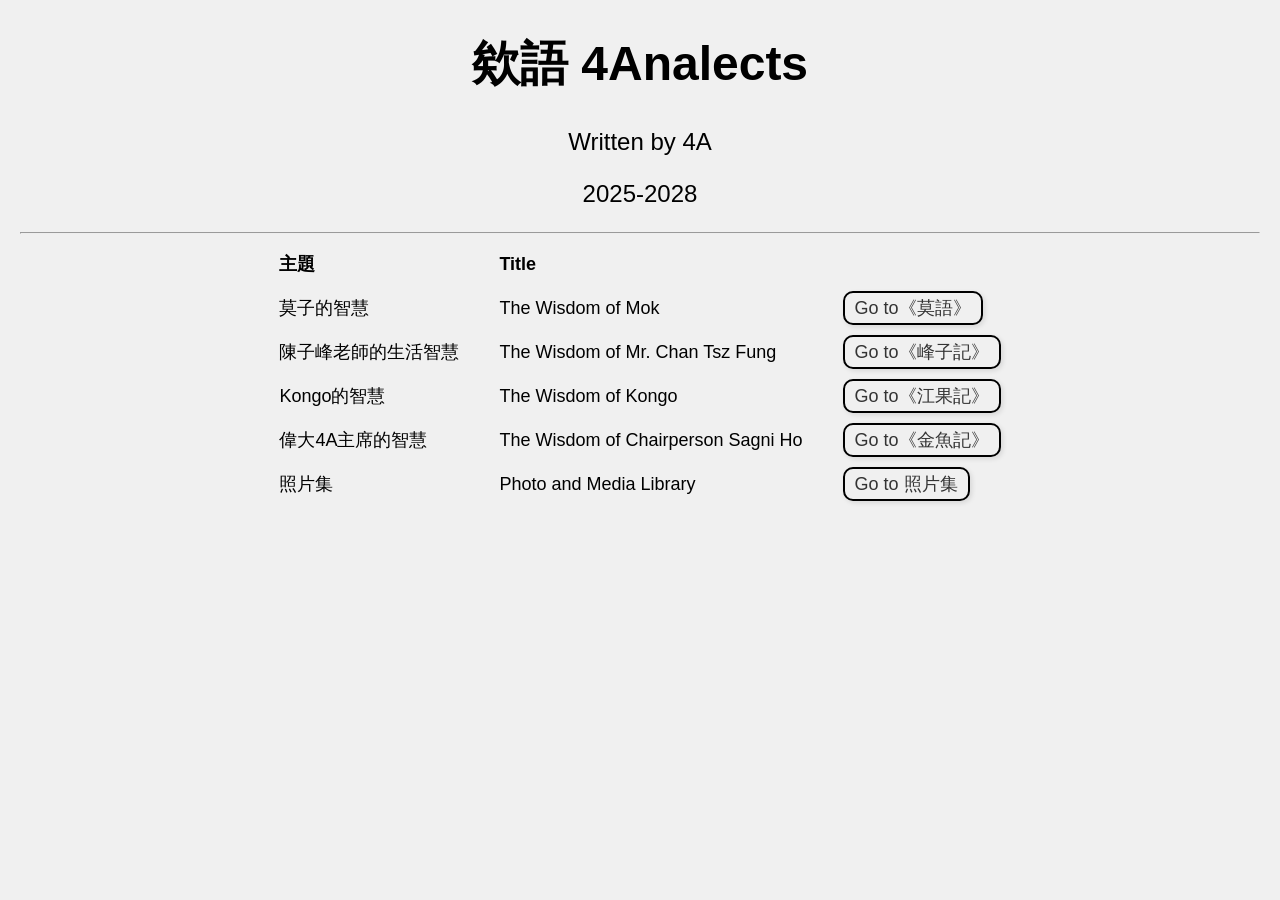
<file: index.html>
<!DOCTYPE html>
<html>
<head>
    <title>莫語 Mok Analects Home Page</title>
    <meta charset="utf-8">
    <meta name="viewport" content="width=device-width, initial-scale=1.0">
    <link rel="stylesheet" href="cssfiles/indexstyle.css">
</head>
<body>
    <h1>欸語 4Analects</h1> 
    <p>Written by 4A</p>
    <p>2025-2028</p>

<hr>

    <table>
        <thead>
            <tr>
                <th>主題</th>
                <th>Title</th>
            </tr>
        </thead>
        <tbody>
            <tr>
                <td>莫子的智慧</td>
                <td>The Wisdom of Mok</td>
                <td class="linkcell"><a href="mokweb.html">Go to《莫語》</a></td>
            </tr>
            <tr>
                <td>陳子峰老師的生活智慧</td>
                <td>The Wisdom of Mr. Chan Tsz Fung</td>
                <td class="linkcell"><a href="ctfweb.html">Go to《峰子記》</a></td>
            </tr>
            <tr>
                <td>Kongo的智慧</td>
                <td>The Wisdom of Kongo</td>
                <td class="linkcell"><a href="kongoweb.html">Go to《江果記》</a></td>
            </tr>
            <tr>
                <td>偉大4A主席的智慧</td>
                <td>The Wisdom of Chairperson Sagni Ho</td>
                <td class="linkcell"><a href="sagniweb.html">Go to《金魚記》</a></td>
            </tr>
            <tr>
                <td>照片集</td>
                <td>Photo and Media Library</td>
                <td class="linkcell"><a href="photo.html">Go to 照片集</a></td>
            </tr>
        </tbody>
    </table>
</body>
</html>
</file>
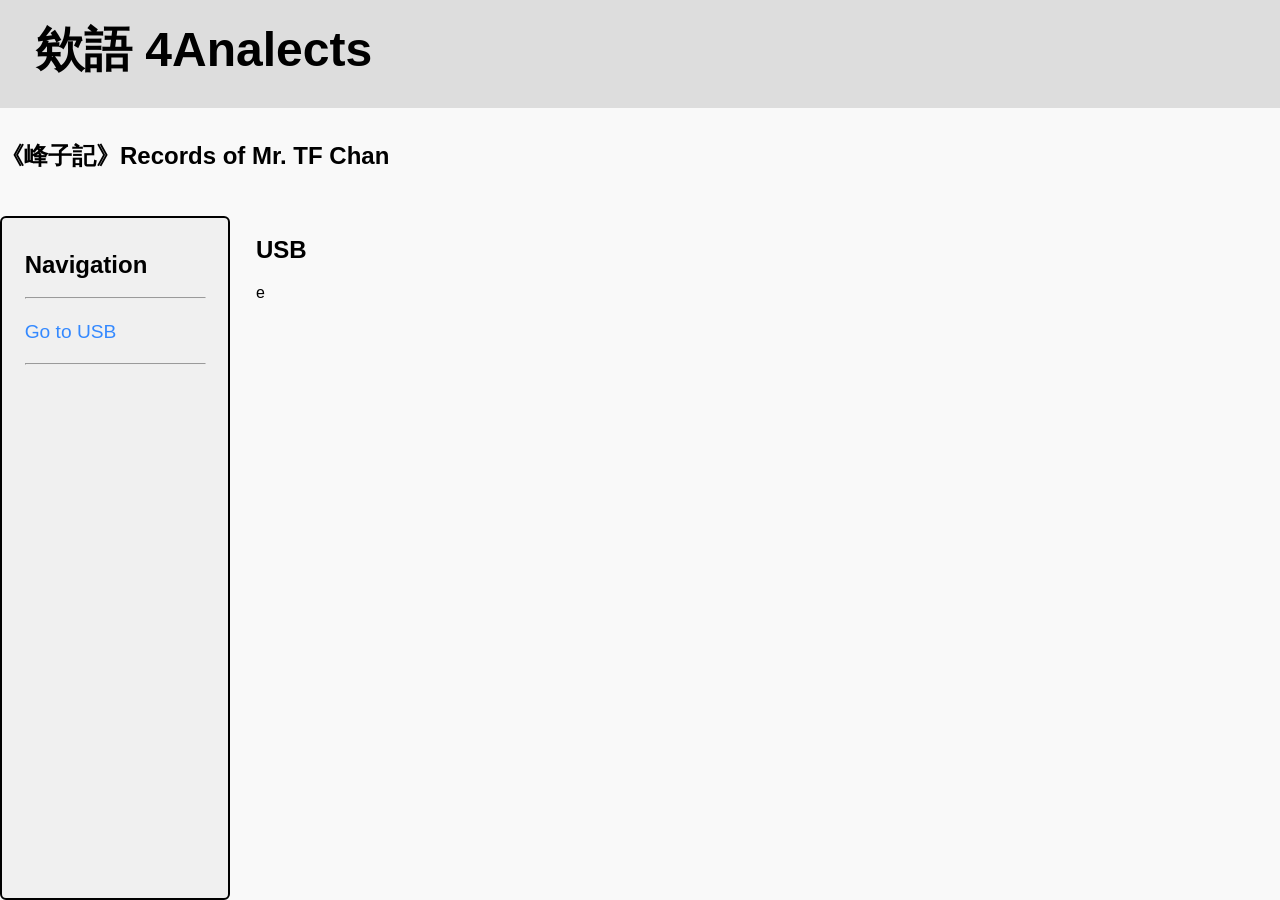
<file: ctfweb.html>
<!DOCTYPE html>
<head>
    <title>《峰子記》Records of Mr. TF Chan</title>
    <meta charset="utf-8">
    <meta name="viewport" content="width=device-width, initial-scale=1.0">
    <link rel="stylesheet" href="cssfiles/ctfweb.css">
</head>
<body>
    <div class="grid-container">
        <div class="header">
            <h1><a href="index.html" class="header-title">欸語 4Analects</a></h1>
        </div>
        <div class="pagetitle">
            <h2 class="pagetitleh2">《峰子記》Records of Mr. TF Chan</h2>
        </div>
        <div class="contentcontainer">
            <div class="nav">
                <ul>
                    <li class="title" style="font-weight: bold;">Navigation</li>
                    <hr>
                    <li class="linkcontain"><a href="#lostusb" class="pagelink">Go to USB </a></li>
                    <hr>
                </ul>
            </div>
            <div class="textcontainer">
                <div id="lostusb">
                    <h2>USB</h2>
                    <p>
                        e
                    </p>
                </div>
            </div>
        </div> 
    </div>
</body>
</file>
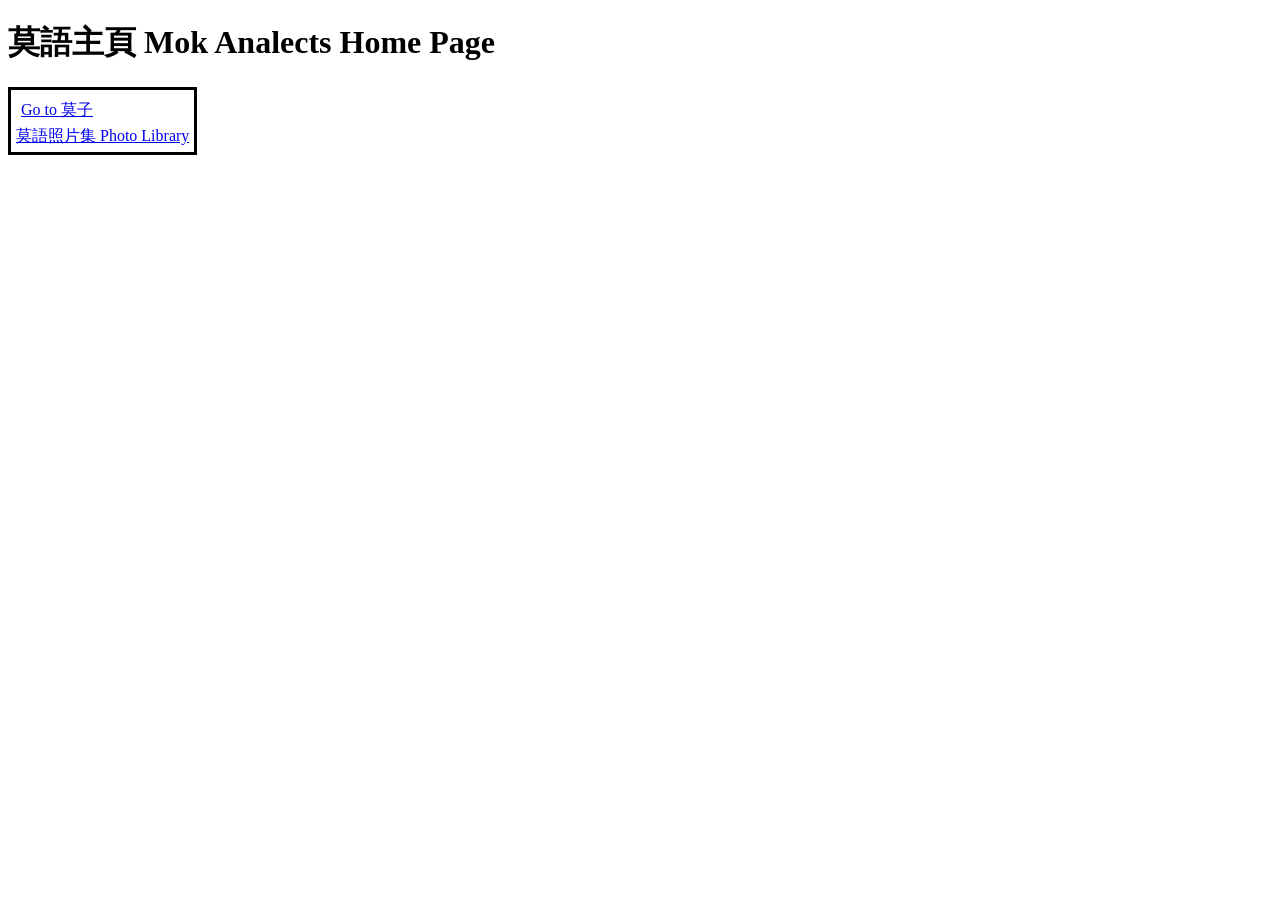
<file: index_old.html>
<!DOCTYPE html>
<html>
<head>
    <title>莫語 Mok Analects Home Page</title>
    <meta charset="utf-8">
    <meta name="viewport" content="width=device-width, initial-scale=1.0">
    <style>
        ul {
            border-style: solid;
            padding: 5px;
            list-style-type: none;
        }
    </style>
</head>
<body>
    <h1>莫語主頁 Mok Analects Home Page</h1>
    <div>
        <ul style="max-width: fit-content;">
            <li style="padding: 5px; "><a href="mokweb.html">Go to 莫子</a></li>
            <li><a class="redirect" href="photo.html">莫語照片集 Photo Library</a></li>
        </ul>
    </div>   
</body>
</html>
</file>
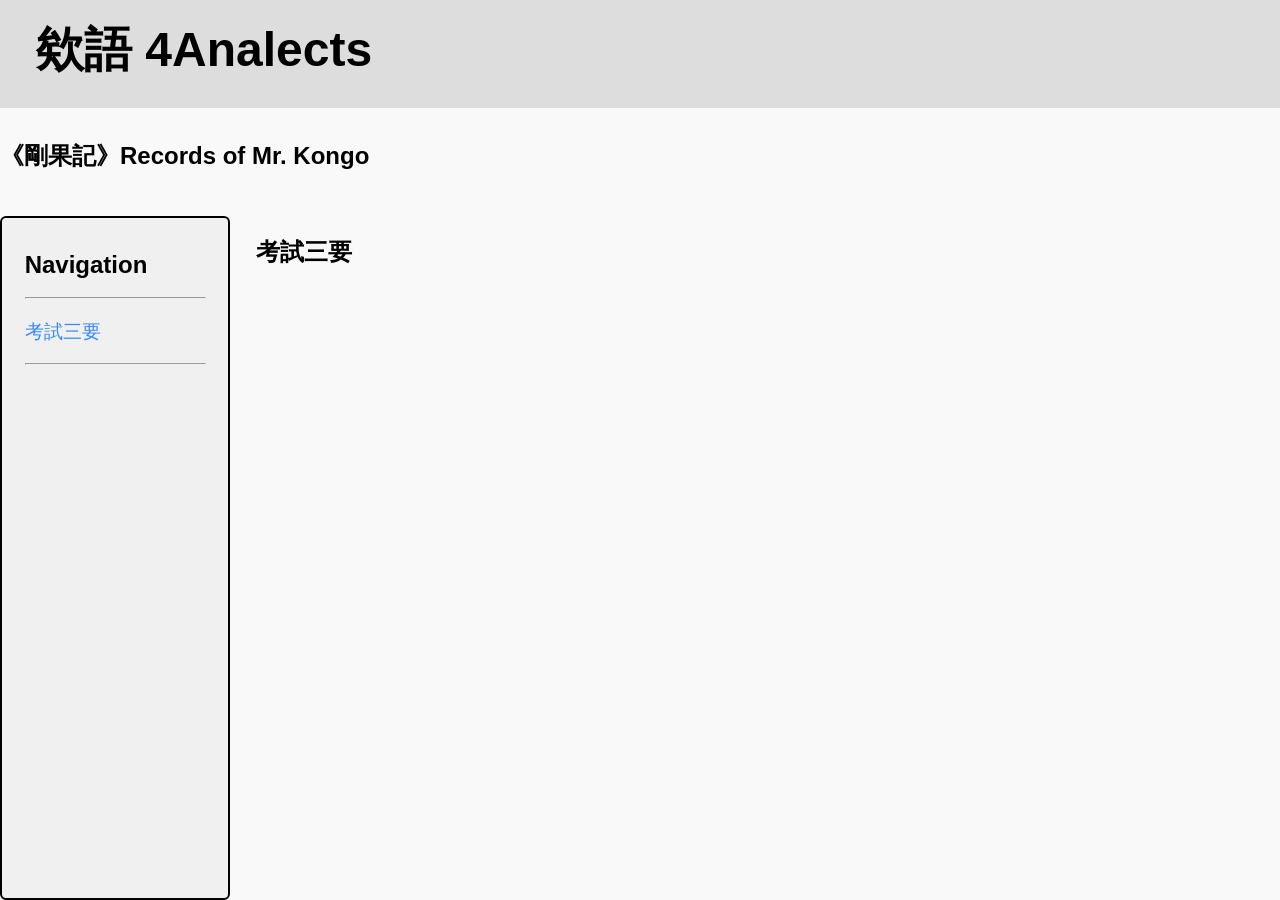
<file: kongoweb.html>
<!DOCTYPE html>
<head>
    <title>《峰子記》Records of Mr. TF Chan</title>
    <meta charset="utf-8">
    <meta name="viewport" content="width=device-width, initial-scale=1.0">
    <link rel="stylesheet" href="cssfiles/kongoweb.css">
</head>
<body>
    <div class="grid-container">
        <div class="header">
            <h1><a href="index.html" class="header-title">欸語 4Analects</a></h1>
        </div>
        <div class="pagetitle">
            <h2 class="pagetitleh2">《剛果記》Records of Mr. Kongo</h2>
        </div>
        <div class="contentcontainer">
            <div class="nav">
                <ul>
                    <li class="title" style="font-weight: bold;">Navigation</li>
                    <hr>
                    <li class="linkcontain"><a href="#testthreethings" class="pagelink">考試三要</a></li>
                    <hr>
                </ul>
            </div>
            <div class="textcontainer">
                <div id="testthreethings">
                    <h2>考試三要</h2>
                    <p>
                        
                    </p>
                </div>
            </div>
        </div> 
    </div>
</body>
</file>
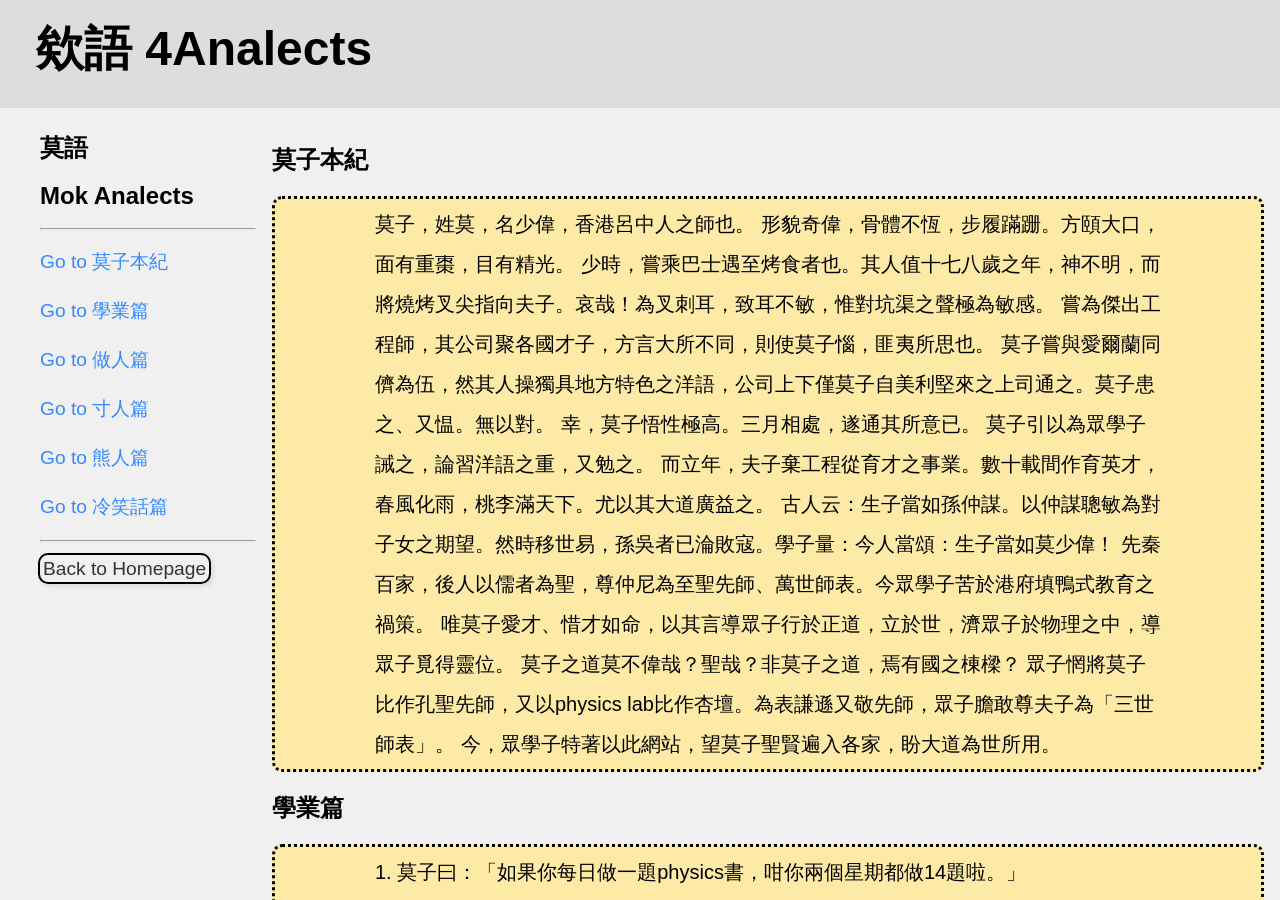
<file: mokweb.html>
<!DOCTYPE html>
<html>
<head>
    <meta charset="utf-8">
    <meta name="viewport" content="width=device-width, initial-scale=1.0">
    <title>莫語 Mok Analects</title>
    <link rel="stylesheet" href="cssfiles/mokweb.css">
</head>
<body>
    <div class="grid-container">
        <div class="header">
            <h1><a href="index.html" class="header-title">欸語 4Analects</a></h1>
        </div>

        <div class="nav">
            <ul>
                <li class="title" style="font-weight: bold;">莫語</li>
                <li class="title" style="font-weight: bold;">Mok Analects</li>
                <hr>
                <li class="linkcontain"><a href="#mzbg" class="pagelink">Go to 莫子本紀  </a></li>
                <li class="linkcontain"><a href="#learn" class="pagelink">Go to 學業篇  </a></li>
                <li class="linkcontain"><a href="#behuman" class="pagelink">Go to 做人篇  </a></li>
                <li class="linkcontain"><a href="#inchhuman" class="pagelink">Go to 寸人篇  </a></li>
                <li class="linkcontain"><a href="#bearhuman" class="pagelink">Go to 熊人篇  </a></li>
                <li class="linkcontain"><a href="#coldjokes" class="pagelink">Go to 冷笑話篇  </a></li>
                <hr>
            </ul>
            <a class="returnbutton" href="index.html">Back to Homepage</a>
        </div>
    <!--莫子本紀-->
        <div class="content">
            <div id="mzbg">
                <h2>莫子本紀</h2>
                <p>
                    莫子，姓莫，名少偉，香港呂中人之師也。
                    形貌奇偉，骨體不恆，步履蹣跚。方頤大口，面有重棗，目有精光。			
                    少時，嘗乘巴士遇至烤食者也。其人值十七八歲之年，神不明，而將燒烤叉尖指向夫子。哀哉！為叉刺耳，致耳不敏，惟對坑渠之聲極為敏感。
                    嘗為傑出工程師，其公司聚各國才子，方言大所不同，則使莫子惱，匪夷所思也。
                    莫子嘗與愛爾蘭同儕為伍，然其人操獨具地方特色之洋語，公司上下僅莫子自美利堅來之上司通之。莫子患之、又愠。無以對。
                    幸，莫子悟性極高。三月相處，遂通其所意已。
                    莫子引以為眾學子誡之，論習洋語之重，又勉之。
                    而立年，夫子棄工程從育才之事業。數十載間作育英才，春風化雨，桃李滿天下。尤以其大道廣益之。
                    古人云：生子當如孫仲謀。以仲謀聰敏為對子女之期望。然時移世易，孫吳者已淪敗寇。學子量：今人當頌：生子當如莫少偉！
                    先秦百家，後人以儒者為聖，尊仲尼為至聖先師、萬世師表。今眾學子苦於港府填鴨式教育之禍策。
                    唯莫子愛才、惜才如命，以其言導眾子行於正道，立於世，濟眾子於物理之中，導眾子覓得靈位。
                    莫子之道莫不偉哉？聖哉？非莫子之道，焉有國之棟樑？
                    眾子惘將莫子比作孔聖先師，又以physics lab比作杏壇。為表謙遜又敬先師，眾子膽敢尊夫子為「三世師表」。
                    今，眾學子特著以此網站，望莫子聖賢遍入各家，盼大道為世所用。
                </p>
            </div>
            <div id="learn">
                <h2>學業篇</h2>
                <p>
                    1. 莫子曰：「如果你每日做一題physics書，咁你兩個星期都做14題啦。」
                    <br> 2. 莫子曰：「慢慢做, 啱7成就贏咗大半班」
                    <br> 3. 莫子曰：「我再講多次，你哋係可以唔識兩成都拎到5**」
                    <br> 4. 莫子曰：「你哋目標唔係攞5**，係輕輕鬆鬆攞5**」
                    <br> 5. 莫子曰：「你勁係因為你阿媽阿爸生得你好，關你咩事」
                    <br> 6. 莫子曰：「你都做晒成本書，唔使再溫啦」
                    <br> 7. 莫子曰：「你覺得你要考幾多分先算合理呢」
                    <br> 8. 莫子曰：「啊同學你用隻手之前用吓個腦先」
                    <br> 9. 莫子曰：「同學，唞吓啦」
                    <br> 10. 莫子曰：「啊同學同學，我哋慢慢嚟，搞清楚件事先」
                    <br> 11. 莫子曰：「所以我睇唔起嗰D唔努力都好勁嘅人」
                    <br> 12. 莫子曰：「俾自己平靜下啦」
                    <br> 13. 莫子曰：「嚟，我俾你睇吓我係點讀書嘅」
                    <br> 14. 莫子曰：「啃咗佢啦」
                    <br> 15. 莫子曰：「唔係條條都值得做嘅」
                    <br> 16. 莫子曰：「本書係寫得唔好嘅，因為係你哋師兄寫㗎」
                    <br> 17. 莫子曰：「阿媽係女人=阿媽係女人」
                    <br> 18. 莫子曰：「你明個陣時你就好容易明嘎啦」
                    <br> 19. 莫子曰：「同學，睇嚟你都係唔明啦」(然後不停重複同一句)
                    <br> 20. 莫子曰：「同學知唔知點解你要返學㗎？番學係睇吓老師點做嘢，隔離嗰同學點做嘢，叻過你嘅同學點做嘢。然後學佢哋啊嘛！」
                    <br> 21. 莫子曰：「Positive 啫話增肥，negative啫話減肥囉」（陳同學同李同學注意一下）
                    <br> 22. 莫子曰：「蝸牛的世界，呢個係1D」
                    <br> 23. 莫子曰：「咁梗係s-t graph啦，唔通t-t咩」
                    <br> 24. 莫子曰：「呢舊嘢叫tigga (ticker)，佢點樣運作嗰呢？（上下抽搐）」
                    <br> 25. 莫子曰：「Tigga tick timer」
                    <br> 26. 莫子曰：「我自問教得好過本書嘅，本書廢ga」
                    <br> 27. 莫子曰：「有啲嘢我教唔到你，唯有做俾你睇」
                    <br> 28. 莫子曰：「唔夠時間做就唔好做囉」
                    <br> 29. 莫子曰：「你feel唔到係正常嘅」
                    <br> 30. 莫子曰：「剩低嗰啲，有時間就做，冇時間就唞吓啦」
                    <br> 31. 莫子曰：「點做呢？我做俾你睇囉！」
                    <br> 32. 莫子曰：「恭喜你，你依家係一隻2D嘅蝸牛」
                    <br> 33. 莫子曰：「你連死左你都唔知死喺邊啊，出去公開試你同邊個嘈啊」
                </p>
            </div>
            <div id="behuman">
                <h2>做人篇</h2>
                <p>
                    1. 莫子曰：「我對你哋嘅要求好簡單，正常學生就得，但你哋大部分都唔正常。」		
                    <br>2. 莫子曰：「唉～你班人類」		
                    <br>3. 莫子曰：「人生，一定要有方向同靈位」		
                    <br>4. 莫子曰：「首要目標，就係做個正常嘅人」		
                    <br>5. 莫子曰：「你哋宜家只係動物，連人都唔係」		
                    <br>6. 莫子曰：「啊同學你哋可唔可以聽吓人講嘢？」		
                    <br>7. 莫子曰：「都係講嗰句，你瞓夠先講其他嘢」		
                    <br>8. 莫子曰：「唔係個個一出世都係含着金鎖匙，有時你冇得決定大個想唔想做嘢」		
                    <br>9. 莫子曰：「就好似你炒碟乾炒牛河，好好食嘅，但我好飽吖嘛」		
                    <br>10.「校規其實唔係學校定㗎，係你哋班友逼學校定㗎」		
                    <br>11.「你係條1D嘅蟲，只可以forward同backward，你連反身嘅機會都冇」		
                    <br>12.「你係1D嘅嘢，你只係一條鼻涕蟲」 （in 2D plane）		
                    <br>13.「勇敢啲面對件事啦」		
                    <br>14.「同學，你聽我講五分鐘先」（佢講咗25分鐘）		
                    <br>15.「同一本書睇幾次，唔係本書問題，係你有問題」		
                    <br>16.「恭喜你，你已經upgrade左，成為2D嘅蟲啦」 		
                </p>
            </div>
            <div id="inchhuman">
                <h2>寸人篇</h2>
                <p>
                    1. 莫子曰：「難聽啲講句」
                    <br>2. 莫子曰：「咁你想點啊？」
                    <br>3. 莫子曰：「你冚親咩」
                    <br>4. 莫子曰：「第一下叫唔小心，第二下叫撩交嗌」
                    <br>5. 莫子曰：「你唔好以為你好醒，你都係差唔多」
                    <br>6. 莫子曰：「我唔會同你哋班人做埋啲無聊野」
                    <br>7. 莫子曰：「我唔鬧你，係因為你唔夠資格俾我鬧」
                    <br>8. 莫子曰：「嗱，呢個係你行公園嘅死樣」
                    <br>9. 莫子曰：「同學，俾嗰機會我靜吓得唔得」
                    <br>10. 莫子曰：「同學，俾少少IQ leh」
                    <br>11. 莫子曰：「同學，咩都唔好做，咩都唔好講，俾個人靜下落嚟」
                    <br>12. 莫子曰：「根住就自由發揮，但你就冇乜自由囉」
                    <br>13. 莫子曰：「discuss? 有咩好discuss啊，阿媽係女人有咩好dicuss啊」
                    <br>14. 莫子曰：「我寫話同你哋discuss，但我就偏唔discuss。」
                    <br>15. 莫子曰：「啊同學你有手指ga ma」
                    <br>16. 莫子曰：「我做完都覺得自己蠢咗」
                    <br>17. 莫子曰：「唔係考你physics，係考你識唔識字啫」
                    <br>18. 莫子曰：「咩好似係呀，直頭係啦」
                    <br>19. 莫子曰：「死啦，教你加減乘除都搞咁耐」
                    <br>20. 莫子曰：「啊楊逸心同學，Polar搵你，Polar搵你」
                    <br>21. 莫子曰：「啊同學 ，我都曾經低能過嘅」
                    <br>22. 莫子曰：「啱晒好正常啊」
                    <br>23. 莫子曰：（主席呆滯）「主席，要唔要鞭打，主席」
                    <br>24. 莫子曰：「表達能力唔得，咪即係唔識字囉」
                    <br>25. 莫子曰：「唉，你係咪人類嚟㗎」
                    <br>26. 莫子曰：「你有乜鬼performance啊？」
                    <br>27. 莫子曰：「啊同學，宜家係我講俾你聽，唔係你講俾我聽」
                    <br>28. 莫子曰：「指題曰：「有個傻仔⋯」一頓，後曰：「則係你咯。」
                    <br>29. 莫子曰：「紙巾重啲？你啲鼻涕都幾勁下喎」
                    <br>30. 莫子曰：「咩好似係喎啊」
                    <br>31. 莫子曰：「個腦好快，但考試有唔見你考得好好」 		
                </p>
            </div>
            <div id="bearhuman">
                <h2>熊人篇</h2>
                <p>
                    1. 莫子曰：「polar 我都叫你唔好同佢哋玩咁埋」
                    <br>2. 莫子曰：「唔睇好不起啲同學啦，佢哋係咁嘎啦」
                    <br>3. 莫子曰：「polar都剃光咗啦，幾好啊」
                    <br>4. 莫子曰：「所謂近珠且赤，近墨者黑，近呢一班友，唉，真係有啲難為你」
                    <br>5. 莫子曰：「polar,polar 安慰下我，最正常都係你
                    <br>6. 莫子曰：「全班最乖就係polar 」
                    <br>7. 莫子曰：「polar 鍾意坐邊就坐邊架啦」 		
                </p>
            </div>
            <div id="coldjokes">
                <h2>冷笑話篇</h2>
                <p>
                    1.莫子曰：「同學啊同學，time square 唔係俾你睇㗎，係俾你行街shopping 㗎。」
                    <br>2. 莫子曰：「地下真係好硬啊」
                    <br>3. 莫子曰：「同學，我都以為你係假㗎。直到我攞碌棍毆你⋯」
                    <br>4. 莫子曰：「discuss, 有咩好discuss啊。阿媽係女人有咩好dicuss啊」
                    <br>5. 莫子曰：「地球係圓㗎」
                    <br>6. 莫子曰：「阿爸係男人」
                    <br>7. 莫子指鼠而曰：「呢個咪你咯！」
                    <br>8. 莫子曰：（指著何主席）「屎，望住嚿屎」
                    <br>9. 莫子曰：「點解地球會有地球人㗎」 
                    <br>10. 莫子曰：「唔撳機，都OK」
                    <br>11. 莫子曰：「阿媽係女人有時都要prove ge」	
                </p>
            </div>
        </div>
    </div>
</body>
</html>
</file>
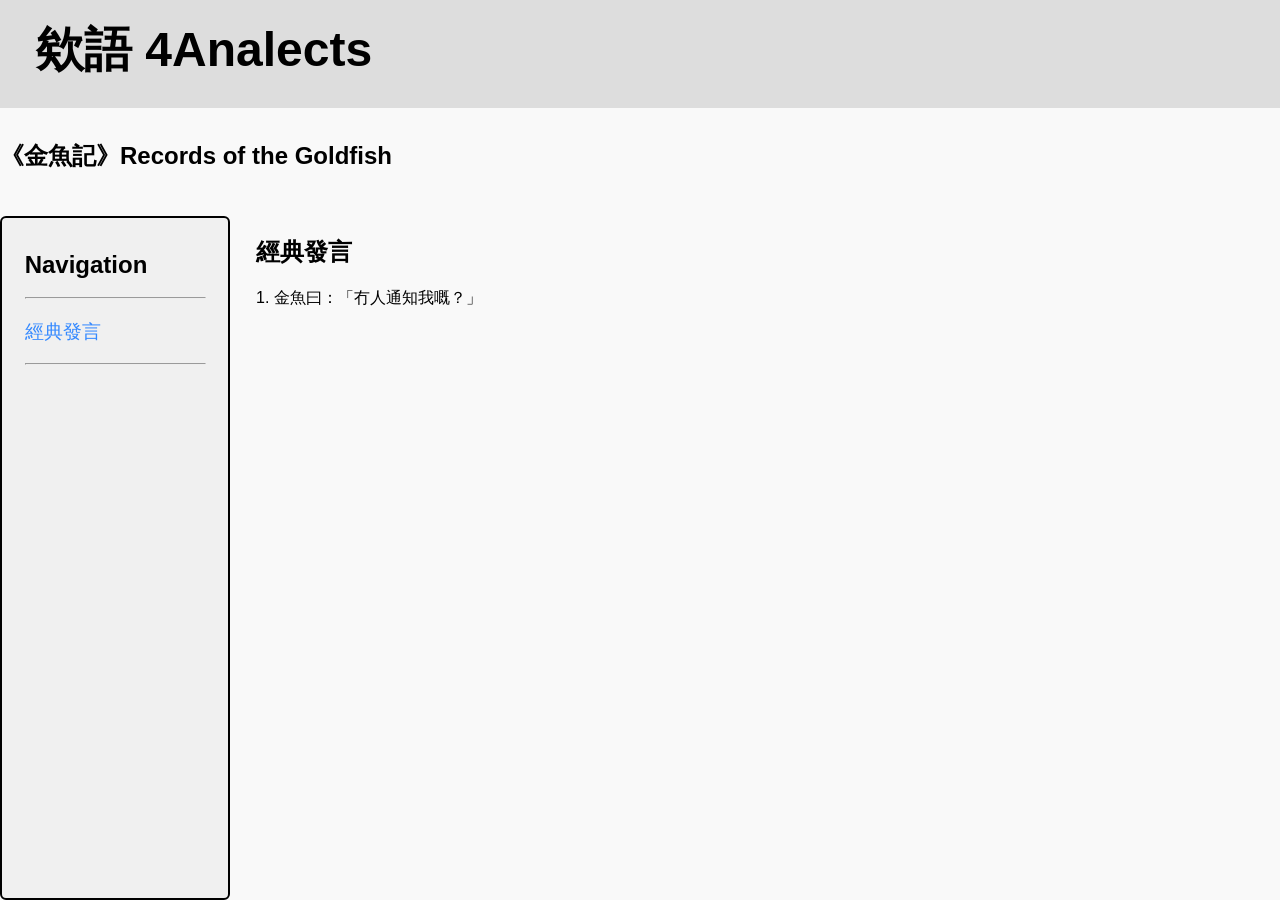
<file: sagniweb.html>
<!DOCTYPE html>
<head>
    <title>《峰子記》Records of Mr. TF Chan</title>
    <meta charset="utf-8">
    <meta name="viewport" content="width=device-width, initial-scale=1.0">
    <link rel="stylesheet" href="cssfiles/sagniweb.css">
</head>
<body>
    <div class="grid-container">
        <div class="header">
            <h1><a href="index.html" class="header-title">欸語 4Analects</a></h1>
        </div>
        <div class="pagetitle">
            <h2 class="pagetitleh2">《金魚記》Records of the Goldfish</h2>
        </div>
        <div class="contentcontainer">
            <div class="nav">
                <ul>
                    <li class="title" style="font-weight: bold;">Navigation</li>
                    <hr>
                    <li class="linkcontain"><a href="#classics" class="pagelink">經典發言</a></li>
                    <hr>
                </ul>
            </div>
            <div class="textcontainer">
                <div id="classics">
                    <h2>經典發言</h2>
                    <p>
                        1. 金魚曰：「冇人通知我嘅？」
                    </p>
                </div>
            </div>
        </div> 
    </div>
</body>
</file>
<file: cssfiles/indexstyle.css>
body {
    font-family: Arial, sans-serif;
    margin: 20px;
    padding: 0;
    text-align: center;
    color: black;
    background-color: #f0f0f0;
}

h1 {
    font-size: 48px;
}

p {
    font-size: 24px;
}

table {
    margin: 0 auto;
    border-collapse: collapse;
    border: none;
    padding: 5px;
    align-items: center;
    font-size: 18px;
}

td {
    border: none;
    padding: 10px 20px;
    text-align: left;
    max-width: 400px;
}
th{
    text-align: left;
    padding: 10px 20px;
}

a {
    color: #333;
    text-decoration: none;
    border: black solid 2px;
    border-radius: 10px;
    padding: 5px 10px;
    box-shadow: 2px 2px 5px rgba(0, 0, 0, 0.1);
}
a:hover {
    background-color: #333;
    color: white;
    transition: background-color 0.3s, color 0.3s;
}
</file>
<file: cssfiles/ctfweb.css>
body {
    font-family: Arial, Helvetica, sans-serif;   
    background-color: rgb(249, 249, 249);
    margin: 0; 
    overflow-y: auto;   
}
div.grid-container {
    display: grid;
    grid-template-rows: 12vh 1fr;  
    grid: 12vh 12vh 1fr  / 100vw;
    height: 100vh;
    margin: 0;
    overflow: auto;
}
div.header {
    grid-column: 1 / -1;
    background-color: #DDDDDD;
    color: black;
    max-height: 10vh;
    font-size: 100%;
    padding: 2vh 4vh;
}
h1 {
    margin: 0px;
    height: 100%;
}
a{
    text-decoration: none;
    color: black;
    vertical-align: middle;
}
a.header-title {
    margin: 0;
    height: 100%;
    font-size: 48px;
}
div.pagetitle {
    grid-column: 1 / -1;
}
h2.pagetitleh2 {
    margin: 2vh 0px;
    padding: 1.5vh 0px;
}
ul {
    list-style-type: none;
    line-height: 300%;
    padding: 10%;
    margin: 0px
}
li.title {
    font-size: 150%;
    font-weight: bold;
}
li.linkcontain {
    max-width: 100%;
}
a.pagelink{
    color:rgb(52, 137, 255);
    font-size: 120%;
}
a.pagelink:hover {
    text-decoration: underline;
}
div.contentcontainer{
    display: grid; 
    justify-content: flex-start;
    grid: auto / 20vw 75vw;
}
div.nav{
        background-color: #f0f0f0;
        color: black;
        overflow-y: auto;
        max-width: 100%;
        margin-right: 2vw;
        border: 2px solid black;
        border-radius: 6px;
}
</file>
<file: cssfiles/kongoweb.css>
body {
    font-family: Arial, Helvetica, sans-serif;   
    background-color: rgb(249, 249, 249);
    margin: 0; 
    overflow-y: auto;   
}
div.grid-container {
    display: grid;
    grid-template-rows: 12vh 1fr;  
    grid: 12vh 12vh 1fr  / 100vw;
    height: 100vh;
    margin: 0;
    overflow: auto;
}
div.header {
    grid-column: 1 / -1;
    background-color: #DDDDDD;
    color: black;
    max-height: 10vh;
    font-size: 100%;
    padding: 2vh 4vh;
}
h1 {
    margin: 0px;
    height: 100%;
}
a{
    text-decoration: none;
    color: black;
    vertical-align: middle;
}
a.header-title {
    margin: 0;
    height: 100%;
    font-size: 48px;
}
div.pagetitle {
    grid-column: 1 / -1;
}
h2.pagetitleh2 {
    margin: 2vh 0px;
    padding: 1.5vh 0px;
}
ul {
    list-style-type: none;
    line-height: 300%;
    padding: 10%;
    margin: 0px
}
li.title {
    font-size: 150%;
    font-weight: bold;
}
li.linkcontain {
    max-width: 100%;
}
a.pagelink{
    color:rgb(52, 137, 255);
    font-size: 120%;
}
a.pagelink:hover {
    text-decoration: underline;
}
div.contentcontainer{
    display: grid; 
    justify-content: flex-start;
    grid: auto / 20vw 75vw;
}
div.nav{
        background-color: #f0f0f0;
        color: black;
        overflow-y: auto;
        max-width: 100%;
        margin-right: 2vw;
        border: 2px solid black;
        border-radius: 6px;
}
</file>
<file: cssfiles/mokweb.css>
div.content {
    scroll-behavior: smooth;
}

body {
    font-family: Arial, sans-serif;
    margin: 0px;
    padding: 0px;
    text-align: left;
    color: black;
    background-color: #f0f0f0;
}

.grid-container {
    display: grid;
    grid-template-rows: 12vh 1fr;  
    grid-template-columns: 20vw 80vw; 
    height: 100vh;
    margin: none;
    overflow: hidden;
}

.header {
    grid-column: 1 / -1;
    background-color: #DDDDDD;
    color: black;
    padding: 0vh 4vh;
    font-size: 80%;
}

.header-title {
    margin: 0;
    font-size: 36px;
    text-decoration: none;
    color: black;
    font-size: 48px;
}

.nav {
    background-color: #f0f0f0;
    color: black;
    overflow-y: auto;
    max-width: 100%;
}

.content {
    background-color: #f0f0f0;
    color: black;
    padding: 1rem;
    overflow-y: auto;
}

p{
    background-color: rgba(255, 233, 155, 0.86);
    padding: 5px 100px;
    line-height: 40px;
    border-radius: 10px;
    border-style: dotted;
    border-width: 3px;
    font-size: 20px;
}

ul {
    list-style-type: none;
    line-height: 300%;
}
li.title {
    font-size: 150%;
}
li.linkcontain {
    max-width: 110%;
}
a.pagelink{
    text-decoration: none;
    color:rgb(52, 137, 255);
    font-size: 120%;
}

a.pagelink:hover {
    text-decoration: underline;
    list-style-type: disc;
}

a.redirect{
    text-decoration: underline;
}

a.returnbutton {
    color: #333;
    text-decoration: none;
    font-size: 120%;
    padding: 1% 1%;
    margin-left: 15%;
    border: black solid 2px;
    border-radius: 10px;
    box-shadow: 2px 2px 5px rgba(0, 0, 0, 0.1);
}
a.returnbutton:hover {
    background-color: #333;
    color: white;
    transition: background-color 0.3s, color 0.3s;
}
</file>
<file: cssfiles/sagniweb.css>
body {
    font-family: Arial, Helvetica, sans-serif;   
    background-color: rgb(249, 249, 249);
    margin: 0; 
    overflow-y: auto;   
}
div.grid-container {
    display: grid;
    grid-template-rows: 12vh 1fr;  
    grid: 12vh 12vh 1fr  / 100vw;
    height: 100vh;
    margin: 0;
    overflow: auto;
}
div.header {
    grid-column: 1 / -1;
    background-color: #DDDDDD;
    color: black;
    max-height: 10vh;
    font-size: 100%;
    padding: 2vh 4vh;
}
h1 {
    margin: 0px;
    height: 100%;
}
a{
    text-decoration: none;
    color: black;
    vertical-align: middle;
}
a.header-title {
    margin: 0;
    height: 100%;
    font-size: 48px;
}
div.pagetitle {
    grid-column: 1 / -1;
}
h2.pagetitleh2 {
    margin: 2vh 0px;
    padding: 1.5vh 0px;
}
ul {
    list-style-type: none;
    line-height: 300%;
    padding: 10%;
    margin: 0px
}
li.title {
    font-size: 150%;
    font-weight: bold;
}
li.linkcontain {
    max-width: 100%;
}
a.pagelink{
    color:rgb(52, 137, 255);
    font-size: 120%;
}
a.pagelink:hover {
    text-decoration: underline;
}
div.contentcontainer{
    display: grid; 
    justify-content: flex-start;
    grid: auto / 20vw 75vw;
}
div.nav{
        background-color: #f0f0f0;
        color: black;
        overflow-y: auto;
        max-width: 100%;
        margin-right: 2vw;
        border: 2px solid black;
        border-radius: 6px;
}
</file>
